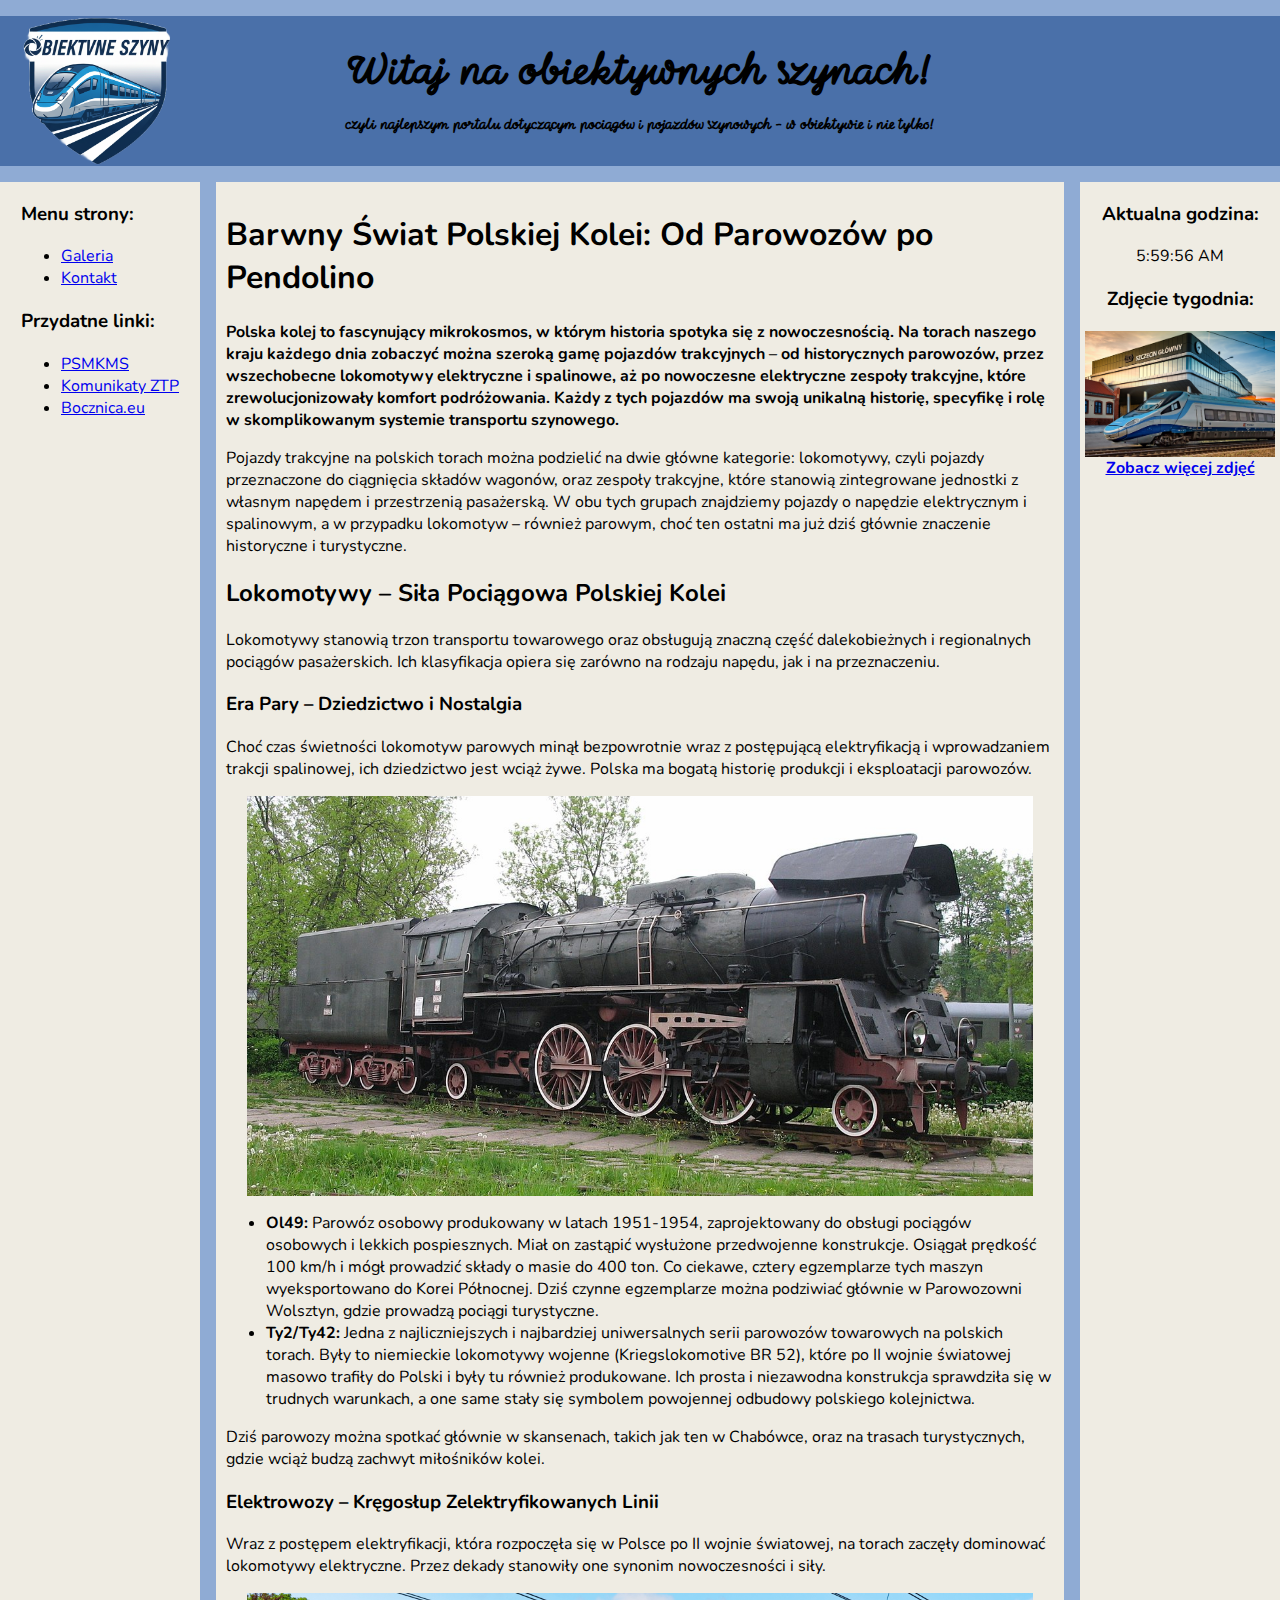
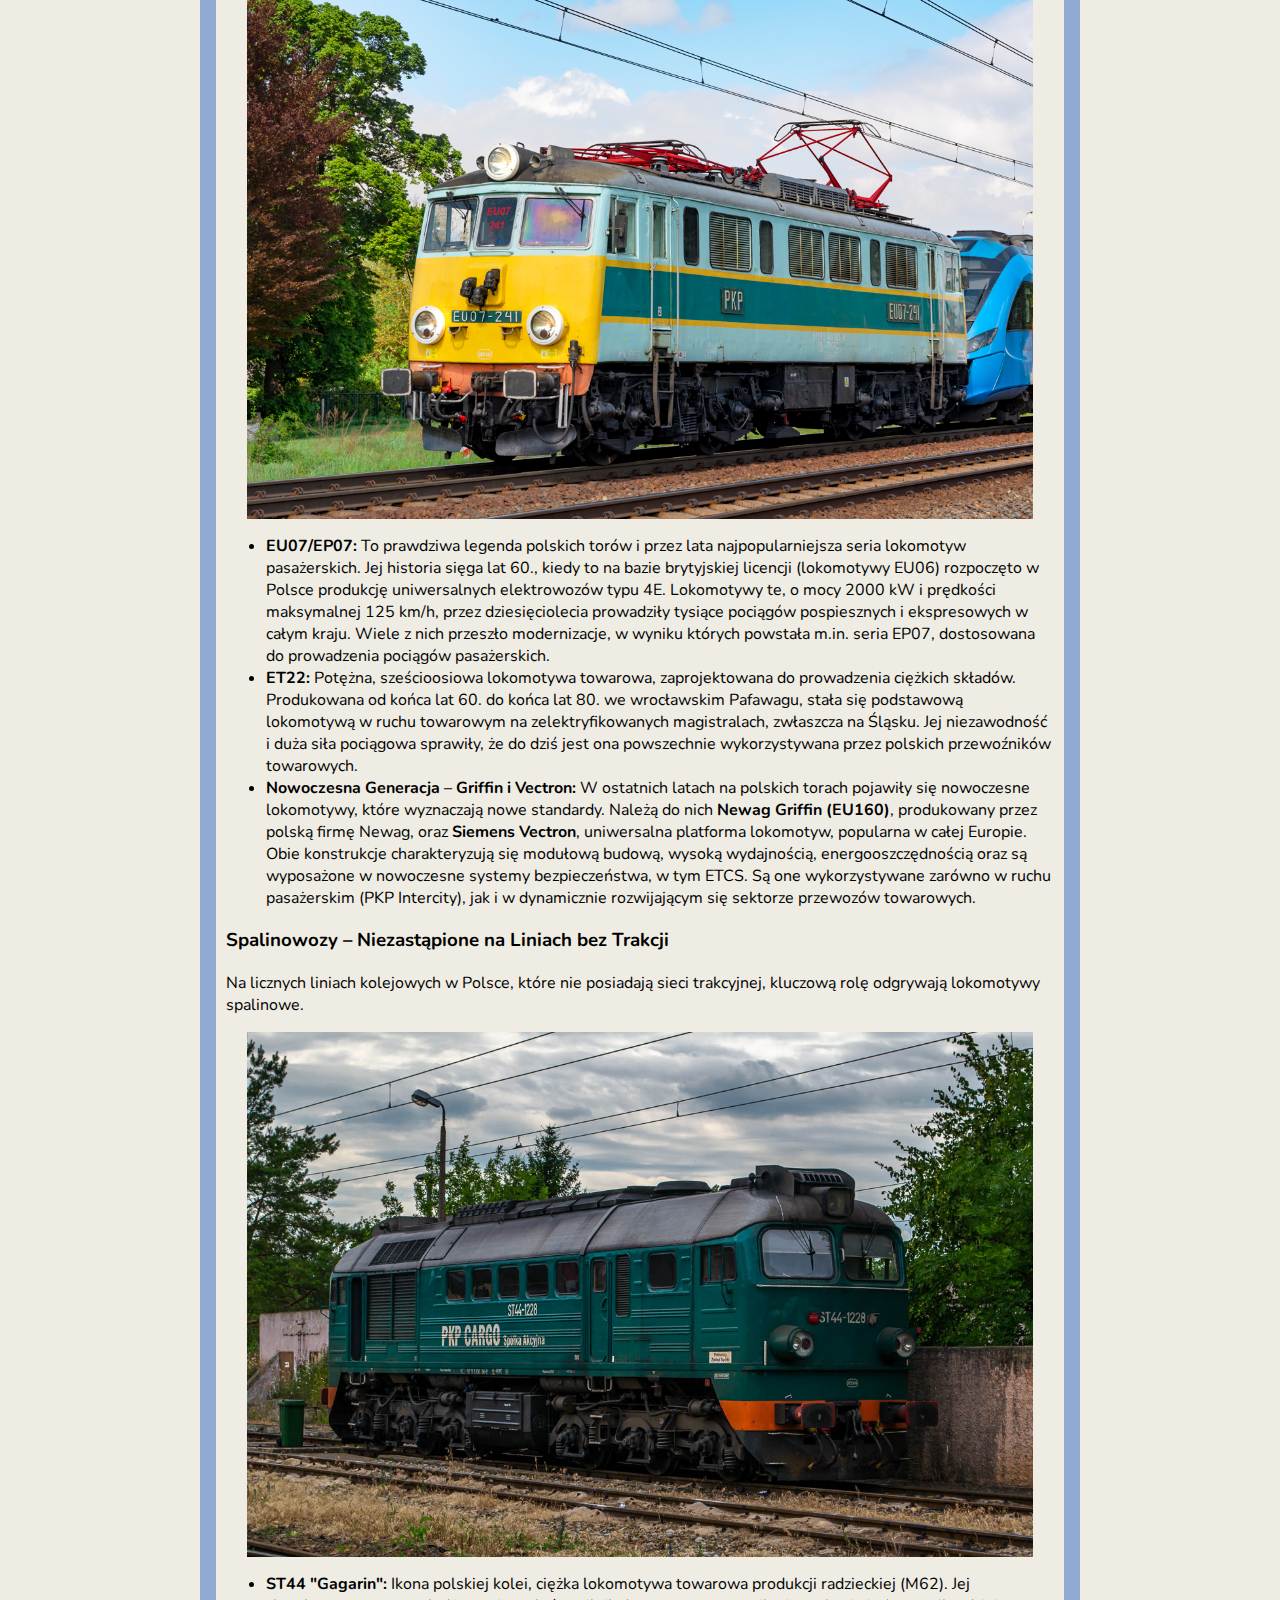
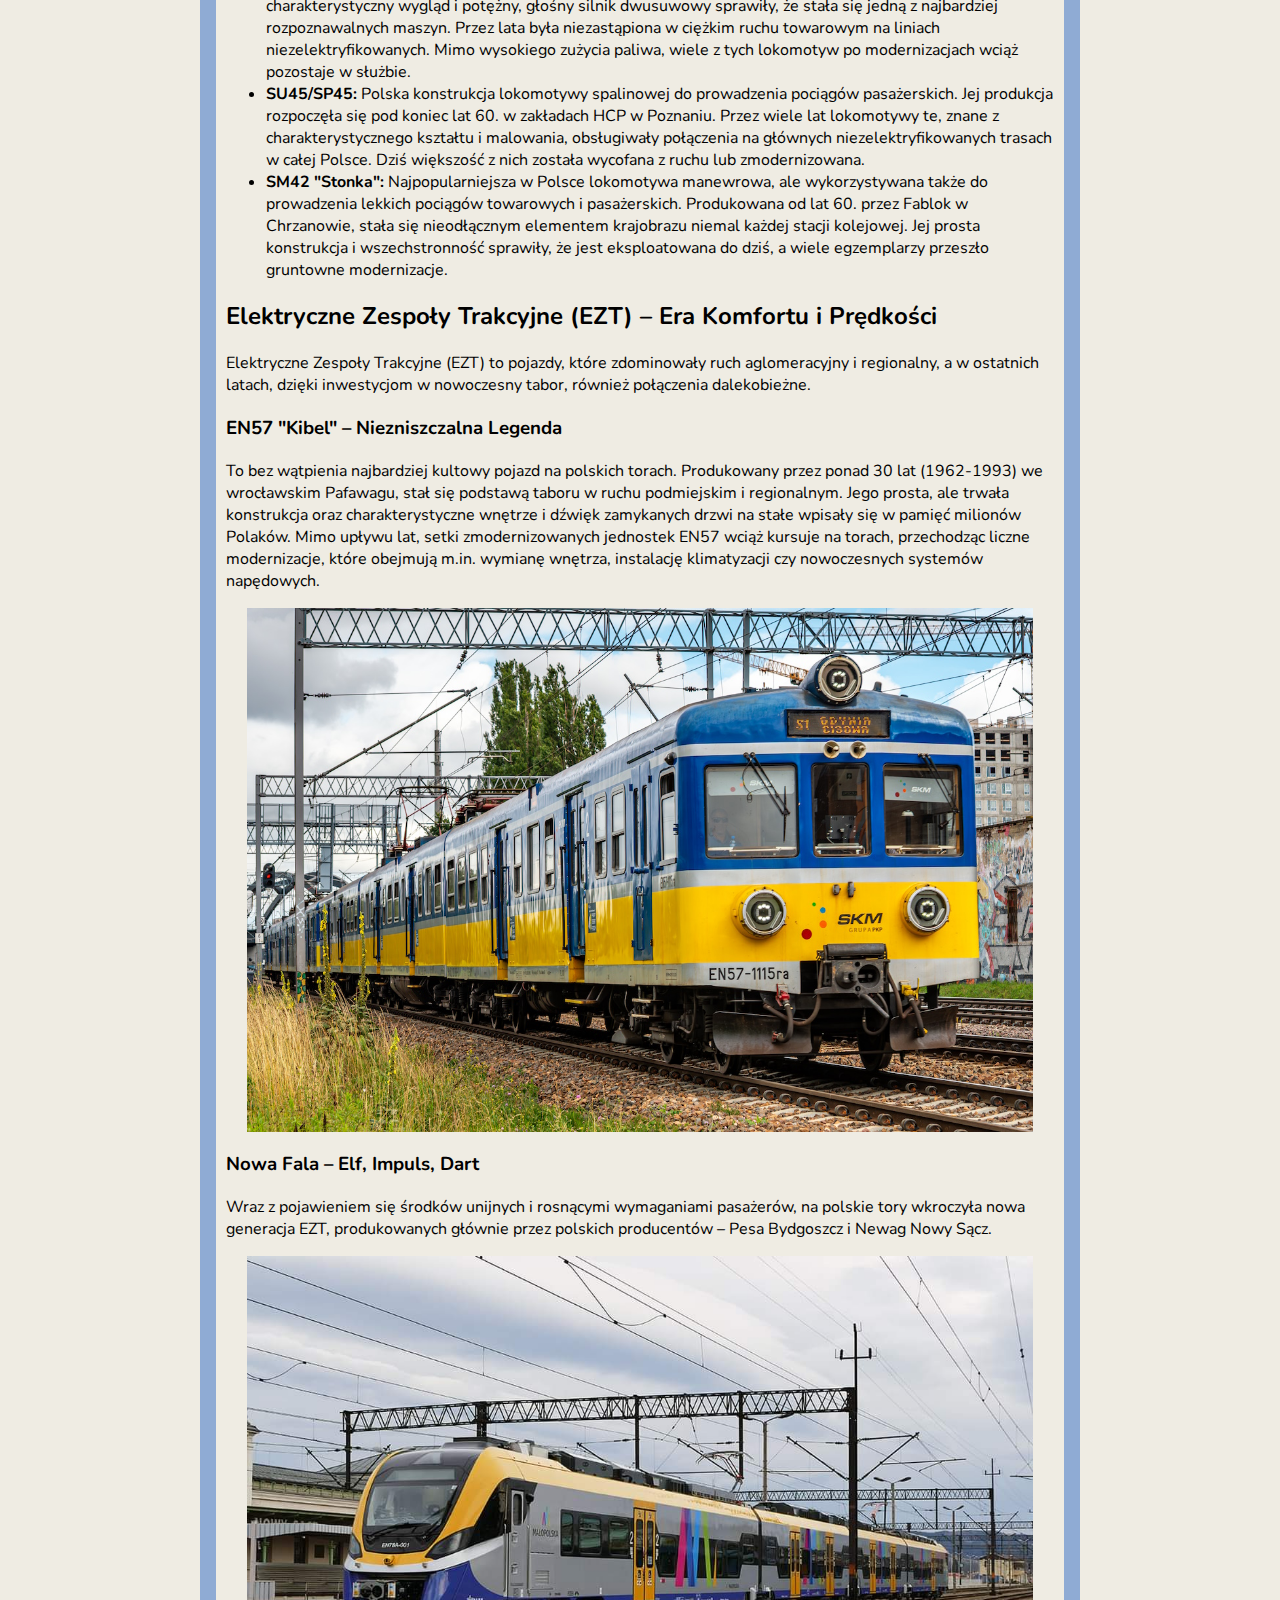
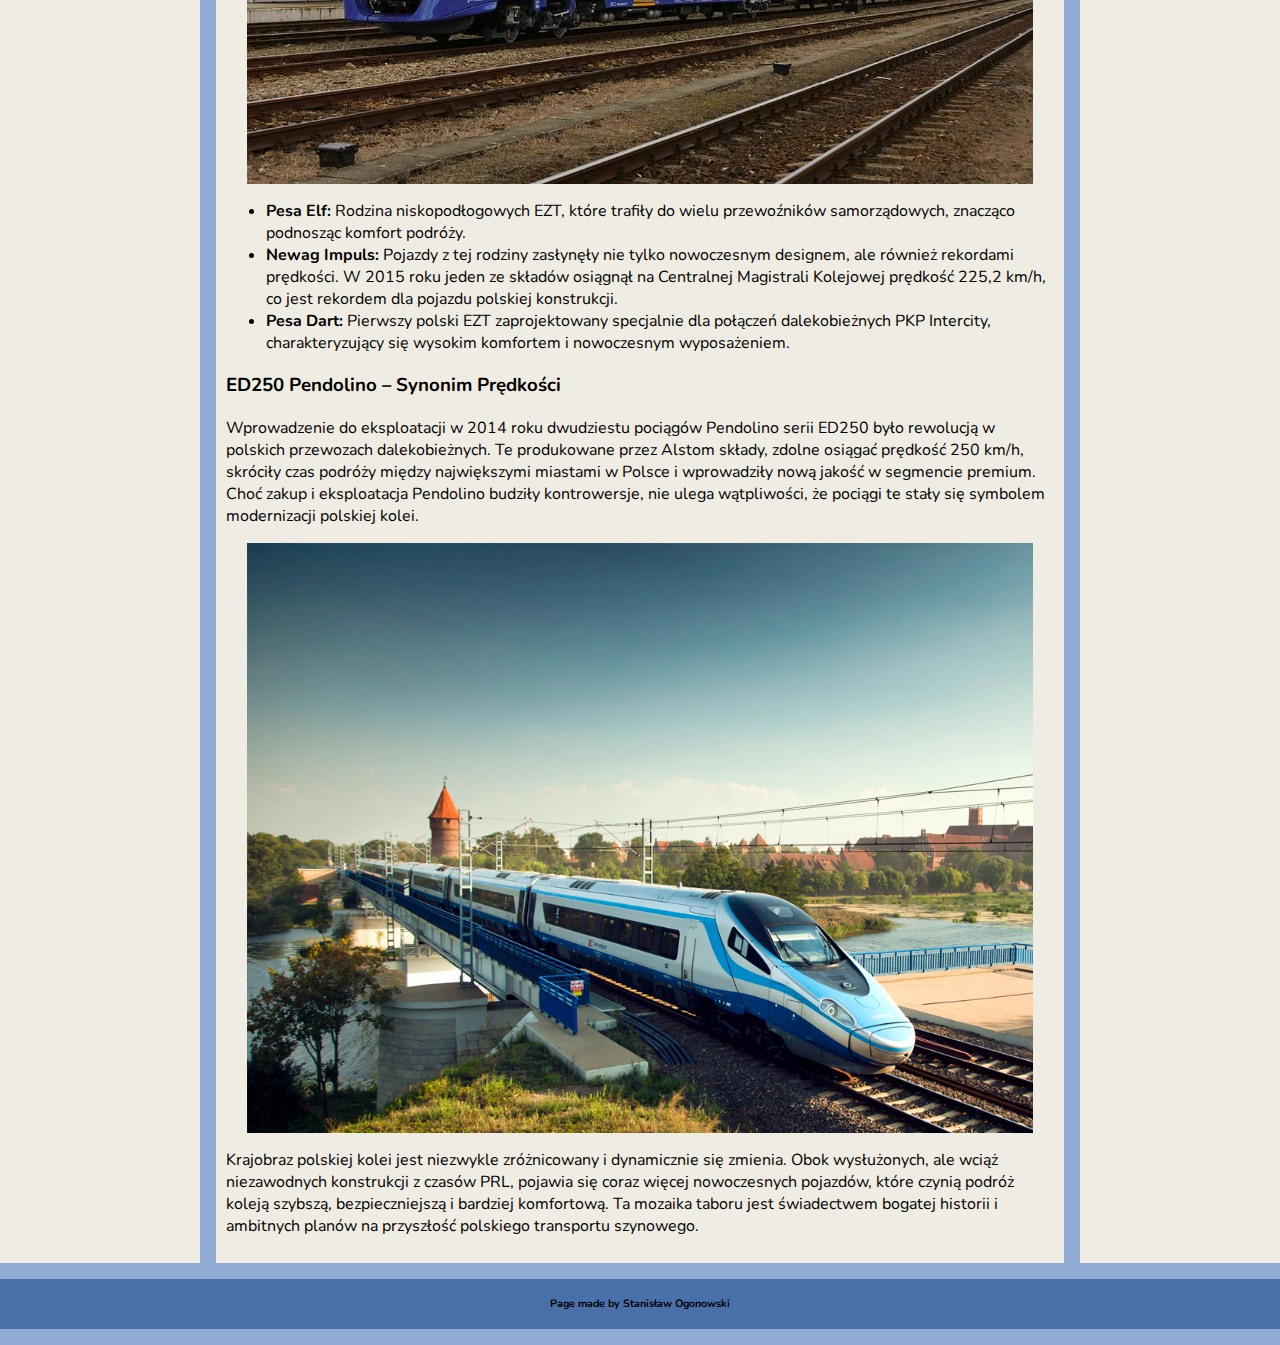
<file: index.html>
<!DOCTYPE html>
<html lang="pl">
    <head>
        <link rel="stylesheet" href="styles.css">
        <meta charset="UTF-8"/>
        <link rel="preconnect" href="https://fonts.googleapis.com">
        <link rel="preconnect" href="https://fonts.gstatic.com" crossorigin>
        <link href="https://fonts.googleapis.com/css2?family=Momo+Signature&family=Nunito:ital,wght@0,200..1000;1,200..1000&display=swap" rel="stylesheet">
        <title> Obiektywne szyny - strona główna </title>
        <script async src="https://pagead2.googlesyndication.com/pagead/js/adsbygoogle.js?client=ca-pub-9907692625959951"
        crossorigin="anonymous"></script>
    </head>
    <body>
        <div class="grid">
            <header>
                <div class="header-content">
                    <div class="logo">
                        <a href="index.html"> <img src="content/logo.png" alt="Obiektywne szyny"> </a>
                    </div>
                    <div class="header-text momo-signature-regular">
                        <h1> Witaj na obiektywnych szynach! </h1>
                        <h6> czyli najlepszym portalu dotyczącym pociągów i pojazdów szynowych - w obiektywie i nie tylko! </h6>
                    </div>
                </div>
            </header>

            <aside class="sidebar-left">
                <nav>
                    <p>
                        <h3> Menu strony: </h3>
                        <ul>
                            <li> <a href="galeria.html"> Galeria </a> </li>
                            <li> <a href="kontakt.html"> Kontakt </a> </li>
                        </ul>
                    </p>
                    <p>
                        <h3> Przydatne linki: </h3>
                        <ul>
                            <li> <a href="https://psmkms.krakow.pl"> PSMKMS </a> </li>
                            <li> <a href="https://ztp.krakow.pl/kmk/komunikaty"> Komunikaty ZTP </a> </li>
                            <li> <a href="https://bocznica.eu/"> Bocznica.eu </a> </li>
                        </ul>
                    </p>
                </nav>
                <p>
                    <script async src="https://pagead2.googlesyndication.com/pagead/js/adsbygoogle.js?client=ca-pub-9907692625959951"
                    crossorigin="anonymous"></script>
                        <!-- reklama - side -->
                        <ins class="adsbygoogle"
                            style="display:block"
                            data-ad-client="ca-pub-9907692625959951"
                            data-ad-slot="9626094640"
                            data-ad-format="auto"
                            data-full-width-responsive="true"></ins>
                        <script>
                        (adsbygoogle = window.adsbygoogle || []).push({});
                        </script>
                </p>
            </aside>

            <article>
                <div>
                    <h1>Barwny Świat Polskiej Kolei: Od Parowozów po Pendolino</h1>

                    <p><strong>Polska kolej to fascynujący mikrokosmos, w którym historia spotyka się z nowoczesnością. Na torach naszego kraju każdego dnia zobaczyć można szeroką gamę pojazdów trakcyjnych – od historycznych parowozów, przez wszechobecne lokomotywy elektryczne i spalinowe, aż po nowoczesne elektryczne zespoły trakcyjne, które zrewolucjonizowały komfort podróżowania. Każdy z tych pojazdów ma swoją unikalną historię, specyfikę i rolę w skomplikowanym systemie transportu szynowego.</strong></p>

                    <p>Pojazdy trakcyjne na polskich torach można podzielić na dwie główne kategorie: lokomotywy, czyli pojazdy przeznaczone do ciągnięcia składów wagonów, oraz zespoły trakcyjne, które stanowią zintegrowane jednostki z własnym napędem i przestrzenią pasażerską. W obu tych grupach znajdziemy pojazdy o napędzie elektrycznym i spalinowym, a w przypadku lokomotyw – również parowym, choć ten ostatni ma już dziś głównie znaczenie historyczne i turystyczne.</p>

                    <h2>Lokomotywy – Siła Pociągowa Polskiej Kolei</h2>
                    <p>Lokomotywy stanowią trzon transportu towarowego oraz obsługują znaczną część dalekobieżnych i regionalnych pociągów pasażerskich. Ich klasyfikacja opiera się zarówno na rodzaju napędu, jak i na przeznaczeniu.</p>

                    <h3>Era Pary – Dziedzictwo i Nostalgia</h3>
                    <p>Choć czas świetności lokomotyw parowych minął bezpowrotnie wraz z postępującą elektryfikacją i wprowadzaniem trakcji spalinowej, ich dziedzictwo jest wciąż żywe. Polska ma bogatą historię produkcji i eksploatacji parowozów.</p>
                    
                    <img src="content/OL49.jpg" alt="Lokomotywa OL49, źródło: Wikipedia">

                    <ul>
                        <li><strong>Ol49:</strong> Parowóz osobowy produkowany w latach 1951-1954, zaprojektowany do obsługi pociągów osobowych i lekkich pospiesznych. Miał on zastąpić wysłużone przedwojenne konstrukcje. Osiągał prędkość 100 km/h i mógł prowadzić składy o masie do 400 ton. Co ciekawe, cztery egzemplarze tych maszyn wyeksportowano do Korei Północnej. Dziś czynne egzemplarze można podziwiać głównie w Parowozowni Wolsztyn, gdzie prowadzą pociągi turystyczne.</li>
                        <li><strong>Ty2/Ty42:</strong> Jedna z najliczniejszych i najbardziej uniwersalnych serii parowozów towarowych na polskich torach. Były to niemieckie lokomotywy wojenne (Kriegslokomotive BR 52), które po II wojnie światowej masowo trafiły do Polski i były tu również produkowane. Ich prosta i niezawodna konstrukcja sprawdziła się w trudnych warunkach, a one same stały się symbolem powojennej odbudowy polskiego kolejnictwa.</li>
                    </ul>
                    <p>Dziś parowozy można spotkać głównie w skansenach, takich jak ten w Chabówce, oraz na trasach turystycznych, gdzie wciąż budzą zachwyt miłośników kolei.</p>

                    <h3>Elektrowozy – Kręgosłup Zelektryfikowanych Linii</h3>
                    <p>Wraz z postępem elektryfikacji, która rozpoczęła się w Polsce po II wojnie światowej, na torach zaczęły dominować lokomotywy elektryczne. Przez dekady stanowiły one synonim nowoczesności i siły.</p>

                    <img src="content/eu07.jpg" alt="Lokomotywa EU07, źródło: Ilostan pojazdów trakcyjnych">

                    <ul>
                        <li><strong>EU07/EP07:</strong> To prawdziwa legenda polskich torów i przez lata najpopularniejsza seria lokomotyw pasażerskich. Jej historia sięga lat 60., kiedy to na bazie brytyjskiej licencji (lokomotywy EU06) rozpoczęto w Polsce produkcję uniwersalnych elektrowozów typu 4E. Lokomotywy te, o mocy 2000 kW i prędkości maksymalnej 125 km/h, przez dziesięciolecia prowadziły tysiące pociągów pospiesznych i ekspresowych w całym kraju. Wiele z nich przeszło modernizacje, w wyniku których powstała m.in. seria EP07, dostosowana do prowadzenia pociągów pasażerskich.</li>
                        <li><strong>ET22:</strong> Potężna, sześcioosiowa lokomotywa towarowa, zaprojektowana do prowadzenia ciężkich składów. Produkowana od końca lat 60. do końca lat 80. we wrocławskim Pafawagu, stała się podstawową lokomotywą w ruchu towarowym na zelektryfikowanych magistralach, zwłaszcza na Śląsku. Jej niezawodność i duża siła pociągowa sprawiły, że do dziś jest ona powszechnie wykorzystywana przez polskich przewoźników towarowych.</li>
                        <li><strong>Nowoczesna Generacja – Griffin i Vectron:</strong> W ostatnich latach na polskich torach pojawiły się nowoczesne lokomotywy, które wyznaczają nowe standardy. Należą do nich <strong>Newag Griffin (EU160)</strong>, produkowany przez polską firmę Newag, oraz <strong>Siemens Vectron</strong>, uniwersalna platforma lokomotyw, popularna w całej Europie. Obie konstrukcje charakteryzują się modułową budową, wysoką wydajnością, energooszczędnością oraz są wyposażone w nowoczesne systemy bezpieczeństwa, w tym ETCS. Są one wykorzystywane zarówno w ruchu pasażerskim (PKP Intercity), jak i w dynamicznie rozwijającym się sektorze przewozów towarowych.</li>
                    </ul>

                    <h3>Spalinowozy – Niezastąpione na Liniach bez Trakcji</h3>
                    <p>Na licznych liniach kolejowych w Polsce, które nie posiadają sieci trakcyjnej, kluczową rolę odgrywają lokomotywy spalinowe.</p>

                    <img src="content/st44.jpg" alt="Lokomotywa ST44, źródło: Ilostan pojazdów trakcyjnych">

                    <ul>
                        <li><strong>ST44 "Gagarin":</strong> Ikona polskiej kolei, ciężka lokomotywa towarowa produkcji radzieckiej (M62). Jej charakterystyczny wygląd i potężny, głośny silnik dwusuwowy sprawiły, że stała się jedną z najbardziej rozpoznawalnych maszyn. Przez lata była niezastąpiona w ciężkim ruchu towarowym na liniach niezelektryfikowanych. Mimo wysokiego zużycia paliwa, wiele z tych lokomotyw po modernizacjach wciąż pozostaje w służbie.</li>
                        <li><strong>SU45/SP45:</strong> Polska konstrukcja lokomotywy spalinowej do prowadzenia pociągów pasażerskich. Jej produkcja rozpoczęła się pod koniec lat 60. w zakładach HCP w Poznaniu. Przez wiele lat lokomotywy te, znane z charakterystycznego kształtu i malowania, obsługiwały połączenia na głównych niezelektryfikowanych trasach w całej Polsce. Dziś większość z nich została wycofana z ruchu lub zmodernizowana.</li>
                        <li><strong>SM42 "Stonka":</strong> Najpopularniejsza w Polsce lokomotywa manewrowa, ale wykorzystywana także do prowadzenia lekkich pociągów towarowych i pasażerskich. Produkowana od lat 60. przez Fablok w Chrzanowie, stała się nieodłącznym elementem krajobrazu niemal każdej stacji kolejowej. Jej prosta konstrukcja i wszechstronność sprawiły, że jest eksploatowana do dziś, a wiele egzemplarzy przeszło gruntowne modernizacje.</li>
                    </ul>

                    <h2>Elektryczne Zespoły Trakcyjne (EZT) – Era Komfortu i Prędkości</h2>
                    <p>Elektryczne Zespoły Trakcyjne (EZT) to pojazdy, które zdominowały ruch aglomeracyjny i regionalny, a w ostatnich latach, dzięki inwestycjom w nowoczesny tabor, również połączenia dalekobieżne.</p>

                    <h3>EN57 "Kibel" – Niezniszczalna Legenda</h3>
                    <p>To bez wątpienia najbardziej kultowy pojazd na polskich torach. Produkowany przez ponad 30 lat (1962-1993) we wrocławskim Pafawagu, stał się podstawą taboru w ruchu podmiejskim i regionalnym. Jego prosta, ale trwała konstrukcja oraz charakterystyczne wnętrze i dźwięk zamykanych drzwi na stałe wpisały się w pamięć milionów Polaków. Mimo upływu lat, setki zmodernizowanych jednostek EN57 wciąż kursuje na torach, przechodząc liczne modernizacje, które obejmują m.in. wymianę wnętrza, instalację klimatyzacji czy nowoczesnych systemów napędowych.</p>

                    <img src="content/en57.jpg" alt="Lokomotywa EN57, źródło: Ilostan pojazdów trakcyjnych">

                    <h3>Nowa Fala – Elf, Impuls, Dart</h3>
                    <p>Wraz z pojawieniem się środków unijnych i rosnącymi wymaganiami pasażerów, na polskie tory wkroczyła nowa generacja EZT, produkowanych głównie przez polskich producentów – Pesa Bydgoszcz i Newag Nowy Sącz.</p>

                    <img src="content/impuls.jpg" alt="EZT Newag Impuls, źródło: Kurier kolejowy">
                    <ul>
                        <li><strong>Pesa Elf:</strong> Rodzina niskopodłogowych EZT, które trafiły do wielu przewoźników samorządowych, znacząco podnosząc komfort podróży.</li>
                        <li><strong>Newag Impuls:</strong> Pojazdy z tej rodziny zasłynęły nie tylko nowoczesnym designem, ale również rekordami prędkości. W 2015 roku jeden ze składów osiągnął na Centralnej Magistrali Kolejowej prędkość 225,2 km/h, co jest rekordem dla pojazdu polskiej konstrukcji.</li>
                        <li><strong>Pesa Dart:</strong> Pierwszy polski EZT zaprojektowany specjalnie dla połączeń dalekobieżnych PKP Intercity, charakteryzujący się wysokim komfortem i nowoczesnym wyposażeniem.</li>
                    </ul>

                    <h3>ED250 Pendolino – Synonim Prędkości</h3>
                    <p>Wprowadzenie do eksploatacji w 2014 roku dwudziestu pociągów Pendolino serii ED250 było rewolucją w polskich przewozach dalekobieżnych. Te produkowane przez Alstom składy, zdolne osiągać prędkość 250 km/h, skróciły czas podróży między największymi miastami w Polsce i wprowadziły nową jakość w segmencie premium. Choć zakup i eksploatacja Pendolino budziły kontrowersje, nie ulega wątpliwości, że pociągi te stały się symbolem modernizacji polskiej kolei.</p>
                    
                    <img src="content/ED250.jpg" alt="ED250 Pendolino, źródło: Kurier kolejowy">

                    <p>Krajobraz polskiej kolei jest niezwykle zróżnicowany i dynamicznie się zmienia. Obok wysłużonych, ale wciąż niezawodnych konstrukcji z czasów PRL, pojawia się coraz więcej nowoczesnych pojazdów, które czynią podróż koleją szybszą, bezpieczniejszą i bardziej komfortową. Ta mozaika taboru jest świadectwem bogatej historii i ambitnych planów na przyszłość polskiego transportu szynowego.</p>
                </div>
            </article>

            <aside class="sidebar-right">
                <h3>Aktualna godzina:</h3>
                <span id="clock"></span>
                <script src="clock.js"></script>
                <h3> Zdjęcie tygodnia: </h3>
                <img src="content/img-oftheweek.png" alt="Pendolino w Szczecinie, źródło: Visit Szczecin">
                <strong>
                <a href="galeria.html"> Zobacz więcej zdjęć </a>
                </strong>
                <p>
                    <script async src="https://pagead2.googlesyndication.com/pagead/js/adsbygoogle.js?client=ca-pub-9907692625959951"
                    crossorigin="anonymous"></script>
                    <!-- reklama - side -->
                    <ins class="adsbygoogle"
                        style="display:block"
                        data-ad-client="ca-pub-9907692625959951"
                        data-ad-slot="9626094640"
                        data-ad-format="auto"
                        data-full-width-responsive="true"></ins>
                    <script>
                        (adsbygoogle = window.adsbygoogle || []).push({});
                    </script>
                </p>
            </aside>
            
            <footer>
                <h6>
                    Page made by Stanisław Ogonowski
                </h6>
            </footer>
        </div>
    </body>
</html>
</file>
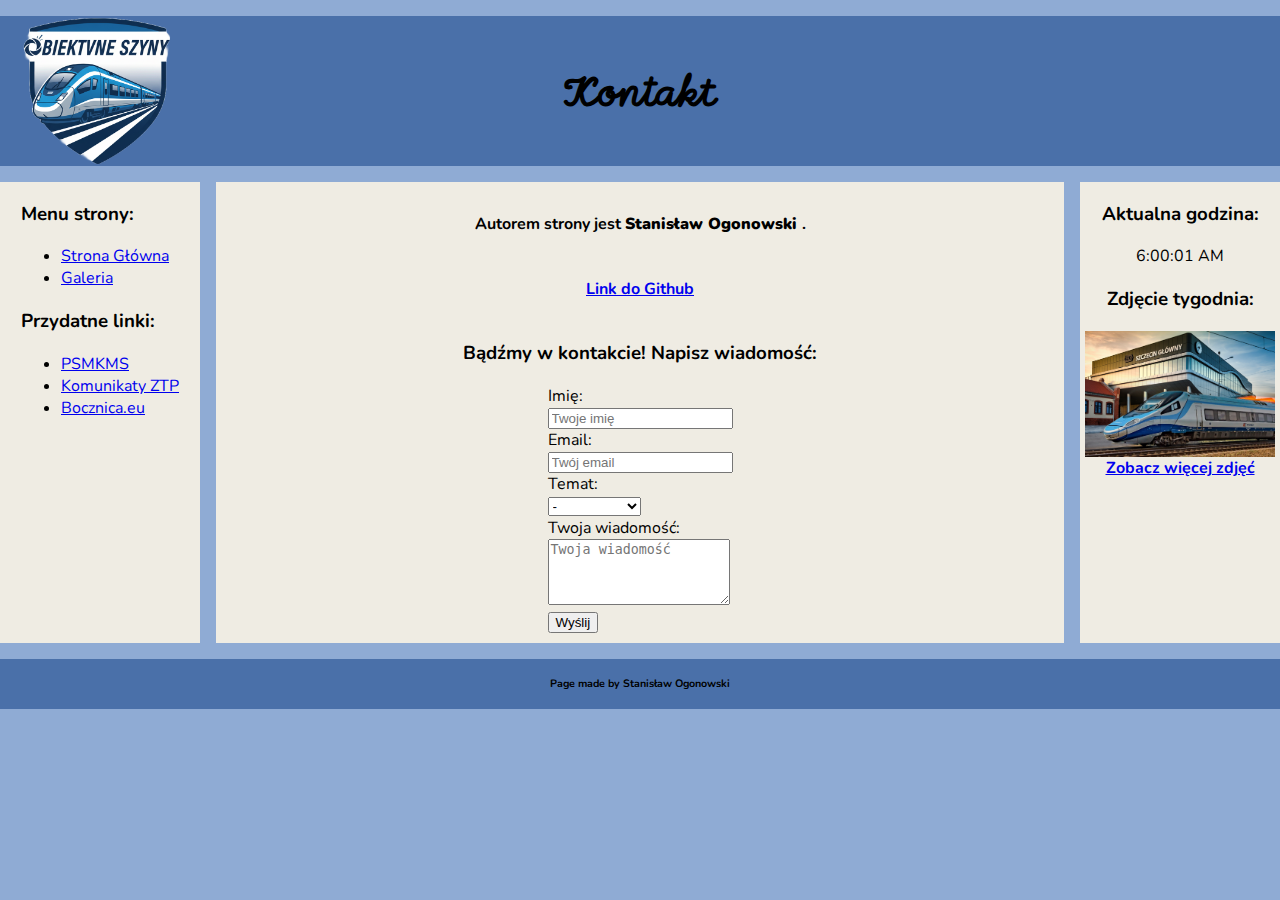
<file: kontakt.html>
<!DOCTYPE html>
<html lang="pl">
    <head>
        <link rel="stylesheet" href="styles.css">
        <meta charset="UTF-8"/>
        <link rel="preconnect" href="https://fonts.googleapis.com">
        <link rel="preconnect" href="https://fonts.gstatic.com" crossorigin>
        <link href="https://fonts.googleapis.com/css2?family=Momo+Signature&family=Nunito:ital,wght@0,200..1000;1,200..1000&display=swap" rel="stylesheet">
        <title> Obiektywne szyny - kontakt </title>
        <script async src="https://pagead2.googlesyndication.com/pagead/js/adsbygoogle.js?client=ca-pub-9907692625959951"
        crossorigin="anonymous"></script>
    </head>
    <body>
        <div class="grid">
            <header>
                <div class="header-content">
                    <div class="logo">
                        <a href="index.html"> <img src="content/logo.png" alt="Obiektywne szyny"> </a>
                    </div>
                    <div class="header-text momo-signature-regular">
                        <h1> Kontakt </h1>
                    </div>
                </div>
            </header>

            <aside class="sidebar-left">
                <nav>
                    <p>
                        <h3> Menu strony: </h3>
                        <ul>
                            <li> <a href="index.html"> Strona Główna </a> </li>
                            <li> <a href="galeria.html"> Galeria </a> </li>
                        </ul>
                    </p>
                    <p>
                        <h3> Przydatne linki: </h3>
                        <ul>
                            <li> <a href="https://psmkms.krakow.pl"> PSMKMS </a> </li>
                            <li> <a href="https://ztp.krakow.pl/kmk/komunikaty"> Komunikaty ZTP </a> </li>
                            <li> <a href="https://bocznica.eu/"> Bocznica.eu </a> </li>
                        </ul>
                    </p>
                </nav>
                <p>
                    <script async src="https://pagead2.googlesyndication.com/pagead/js/adsbygoogle.js?client=ca-pub-9907692625959951"
                        crossorigin="anonymous"></script>
                    <!-- reklama - side -->
                    <ins class="adsbygoogle"
                        style="display:block"
                        data-ad-client="ca-pub-9907692625959951"
                        data-ad-slot="9626094640"
                        data-ad-format="auto"
                        data-full-width-responsive="true"></ins>
                    <script>
                        (adsbygoogle = window.adsbygoogle || []).push({});
                    </script>
                </p>
            </aside>

            <article>
                    <h4>
                        Autorem strony jest <strong> Stanisław Ogonowski </strong>.
                    </h4>
                    <h4>
                        <a href="https://github.com/fistaszek017"> Link do Github </a>
                    </h4>
                    <h3>
                        Bądźmy w kontakcie! Napisz wiadomość:
                    </h3>
                    <form id="contactForm">
                        <label for="name">Imię:</label> <br>
                        <input type="text" name="name" placeholder="Twoje imię" required>
                        <br>
                        <label for="email">Email:</label> <br>
                        <input type="email" name="email" placeholder="Twój email" required>
                        <br>
                        <label for="topic">Temat:</label> <br>
                        <select name="topic" id="topic">
                            <option value="-">-</option>
                            <option value="pytanie">Pytanie</option>
                            <option value="współpraca">Współpraca</option>
                            <option value="inne">Inne</option>
                        </select>
                        <br>
                        <label for="message">Twoja wiadomość:</label> <br>
                        <textarea name="message" placeholder="Twoja wiadomość" rows="4" required></textarea>
                        <br>
                        <button type="submit">Wyślij</button>
                    </form>
                    <div id="komunikat-poz" style="display: none; color: green;"> Dziękujemy za kontakt! </div>
                    <script src="form.js"></script>
            </article>

            <aside class="sidebar-right">
                <h3>Aktualna godzina:</h3>
                <span id="clock"></span>
                <script src="clock.js"></script>
                <h3> Zdjęcie tygodnia: </h3>
                <img src="content/img-oftheweek.png" alt="Pendolino w Szczecinie, źródło: Visit Szczecin">
                <strong>
                <a href="galeria.html"> Zobacz więcej zdjęć </a>
                </strong>
                <p>
                    <script async src="https://pagead2.googlesyndication.com/pagead/js/adsbygoogle.js?client=ca-pub-9907692625959951"
                    crossorigin="anonymous"></script>
                    <!-- reklama - side -->
                    <ins class="adsbygoogle"
                        style="display:block"
                        data-ad-client="ca-pub-9907692625959951"
                        data-ad-slot="9626094640"
                        data-ad-format="auto"
                        data-full-width-responsive="true"></ins>
                    <script>
                        (adsbygoogle = window.adsbygoogle || []).push({});
                    </script>
                </p>
            </aside>
            
            <footer>
                <h6>
                    Page made by Stanisław Ogonowski
                </h6>
            </footer>
        </div>
    </body>
</html>
</file>
<file: styles.css>
.grid {
  display: grid;
  grid-template-columns: 200px auto 200px;
  grid-gap: 1em;
}


.nunito-cos {
  font-family: "Nunito", sans-serif;
  font-optical-sizing: auto;
  font-weight: 400; /*to mozna zmieniac*/
  font-style: normal;
}

.momo-signature-regular {
  font-family: "Momo Signature", cursive;
  font-weight: 400;
  font-style: normal;
}

header, footer {
  grid-column: 1 / 4;
}

@media all and (max-width: 700px) {
  aside,
  article {
    grid-column: 1 / 4;
  }
}

/*https://colorhunt.co/palette/efece38fabd44a70a9000000*/
body {
  font-family: "Nunito", sans-serif;
  margin: 0 auto;
  padding: 1em 0;
  background-color: #8FABD4;
}

header{
    position: sticky;
    top: 0;
    background: #4A70A9;
    min-height: 150px;
}

.header-content{
    height: 100%;
    display: grid;
    grid-template-columns: 1fr auto 1fr;
    align-items: center;
    gap: 20px;
    padding: 0 20px;
}
.logo{
    grid-column: 1;
    justify-self: start;
    height: 100%;
    max-height: 150px;
    width: auto;
    display: flex;
    align-items: center;
}

.logo a {
    height: 100%;
    display: flex;
    align-items: center;
}

.logo img {
    object-fit: contain;
    width: auto;
    height: 100%;
}

.header-text {
    grid-column: 2;
    text-align: center; /* Opcjonalnie, jeśli tekst ma być wyśrodkowany */
}

aside{
  flex-direction: column;
  background: #EFECE3;
  display: flex;
  align-items: center;
  justify-content: flex-start;
  min-height: 150px;
  min-width: 150px;
}

article{
  padding: 10px;
  flex-direction: column;
  background: #EFECE3;
  display: flex;
  align-items: center;
  justify-content: center;
  min-height: 150px;
  min-width: 150px;
}

article img{
  display: block;
  margin-left: auto;
  margin-right: auto;
  justify-content: center;
  max-width: 95%;
  height: auto;
}

aside img{
  display: block;
  margin-left: auto;
  margin-right: auto;
  justify-content: center;
  max-width: 95%;
  height: auto;
}

.gallery {
  display: flex;
  flex-wrap: wrap;
  gap: 16px;
  padding: 16px;
}

.gallery img {
  flex: 1 1 calc(50% - 8px); /* Dwa zdjęcia obok siebie */
  min-width: 250px;
  height: auto;
  object-fit: cover;
  transition: transform 0.2s ease-in-out;
  border-radius: 8px;
  cursor: pointer;
}

.gallery video {
  width: 100%;
  height: auto;
  object-fit: cover;
  border-radius: 8px;
  cursor: pointer;
  display: block;
}

.gallery img:hover {
  transform: scale(1.05);
}

footer {
  flex-direction: column;
  background: #4A70A9;
  display: flex;
  align-items: center;
  justify-content: center;
  height: 50px;
}
</file>
